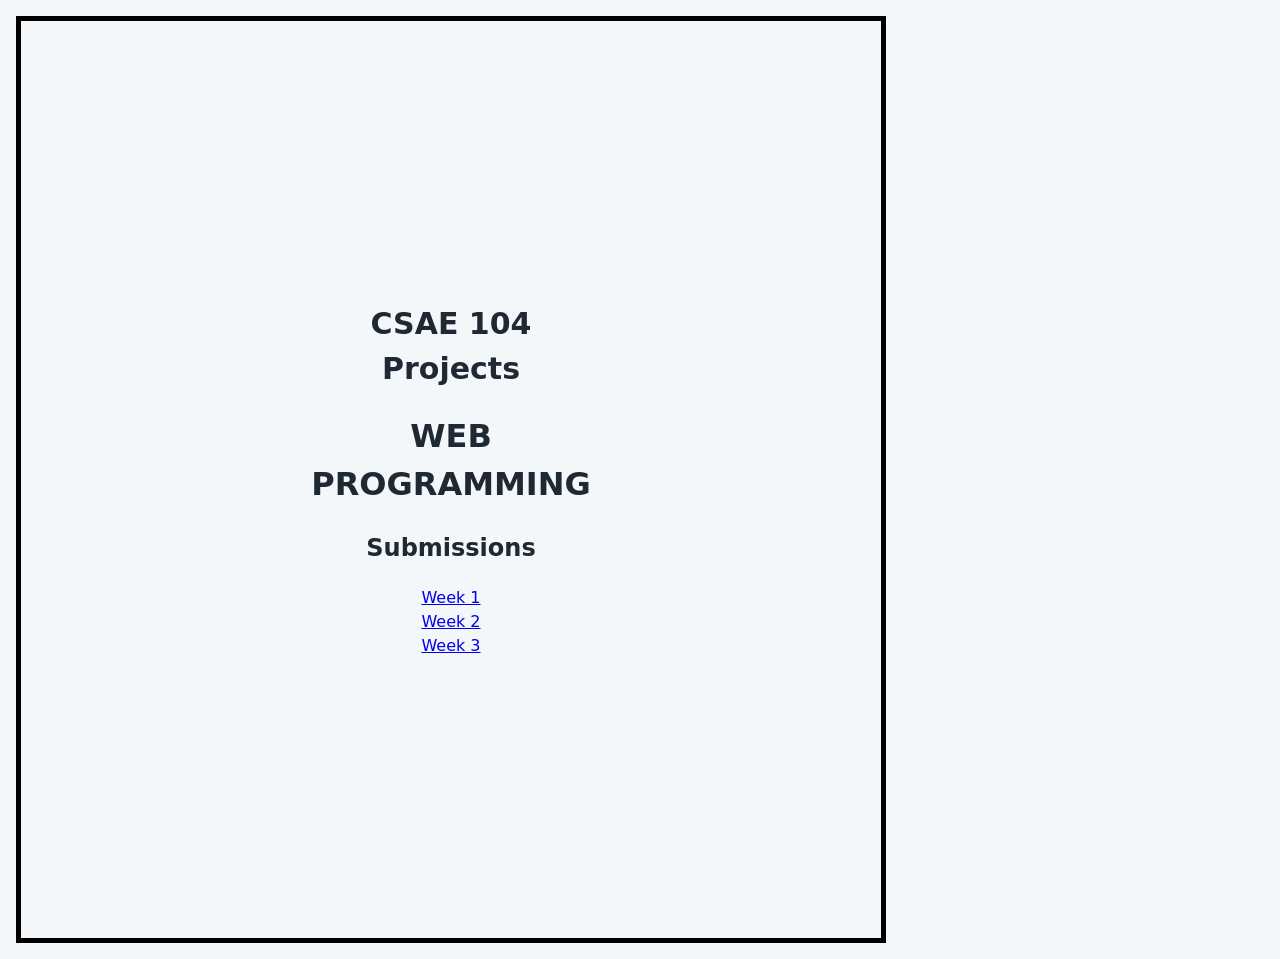
<file: index.html>
<!DOCTYPE html>
<html lang="en">
  <head>
    <link rel="stylesheet" href="styles.css" />
    <meta charset="utf-8" />
    <meta name="viewport" content="width=device-width, initial-scale=1" />
  </head>
  <body>
    <header class = "header"><strong>CSAE 104 Projects</strong></header>
    <main>
      <h1>WEB PROGRAMMING</h1>
      <h2>Submissions</h2>
     <a href="./Week1/Week1.html">Week 1</a>
      <br>
      <a href="./Week2/Week2.html">Week 2</a>
    <br>
      <a href="./Week3/Week3.html">Week 3</a>
    </main>   
  </body>
</html>
</file>
<file: styles.css>
body {
  font-family: system-ui, sans-serif;
  font-size: 1rem;
  line-height: 1.5;
  color: #1f2933;
  background-color: #f4f7fa;
  width: 300px;
  padding: 280px;
  border: 5px solid black;
  margin: 16px;
  text-align: center;
} 

h1 { font-size: 2rem; }

.header{
  font-size: 30px;
}
</file>
